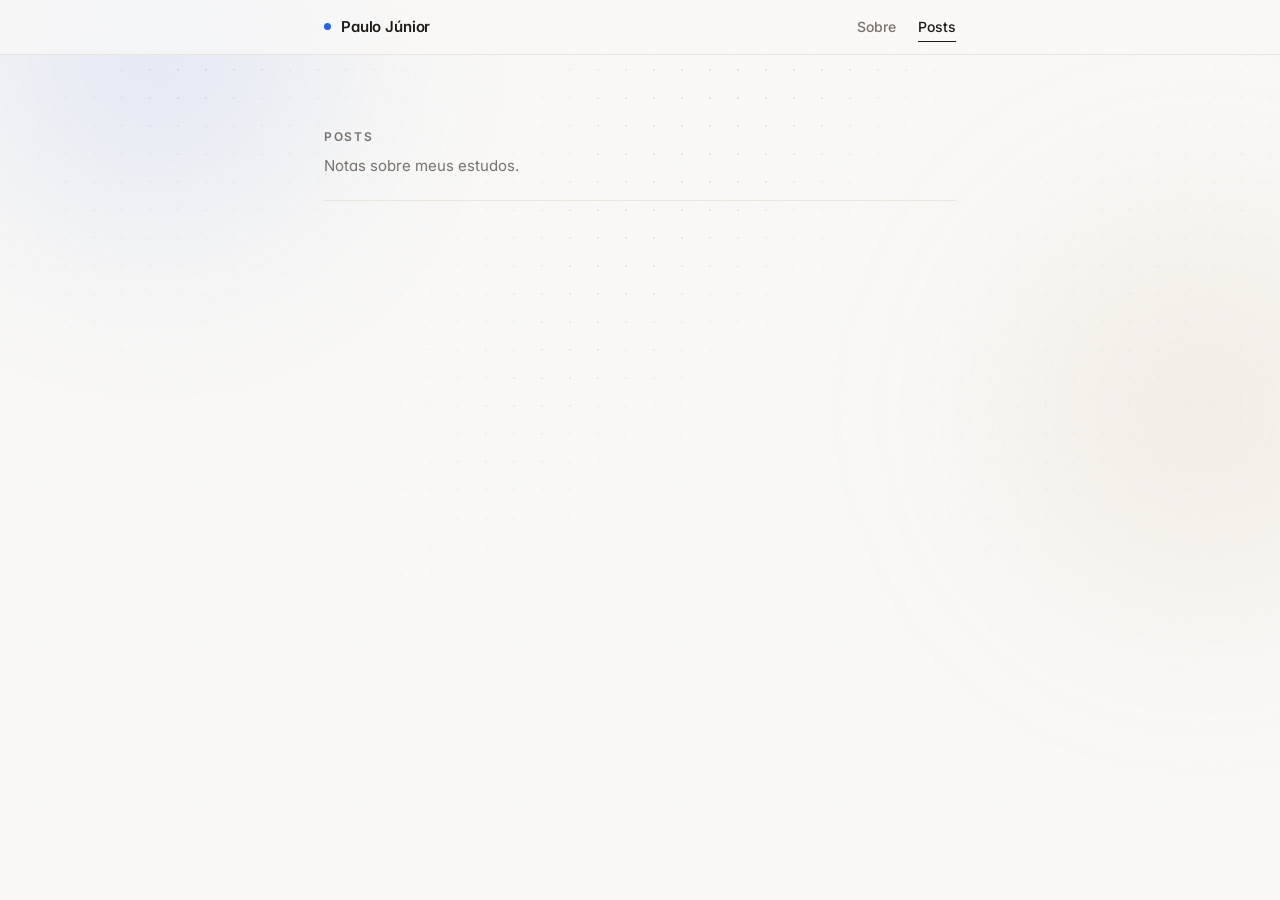
<file: posts.html>
<!DOCTYPE html>
<html lang="pt-BR">
<head>
  <meta charset="UTF-8" />
  <meta name="viewport" content="width=device-width, initial-scale=1.0" />
  <title>Posts — Paulo Júnior</title>
  <meta name="description" content="Notas sobre desenvolvimento de software e o que estou aprendendo." />
  <link rel="preconnect" href="https://fonts.googleapis.com" />
  <link rel="preconnect" href="https://fonts.gstatic.com" crossorigin />
  <link href="https://fonts.googleapis.com/css2?family=Inter:wght@400;500;600;700&family=JetBrains+Mono:wght@400;500&family=Newsreader:opsz,wght@6..72,400;6..72,500&display=swap" rel="stylesheet" />
  <link rel="stylesheet" href="css/style.css" />
</head>
<body>
  <div class="bg" aria-hidden="true"><span></span><span></span></div>

  <header class="topbar">
    <div class="topbar-inner">
      <a class="brand" href="index.html">Paulo Júnior</a>
      <nav class="topnav">
        <a href="index.html">Sobre</a>
        <a href="posts.html" aria-current="page">Posts</a>
      </nav>
    </div>
  </header>

  <main class="container">
    <section class="posts">
      <div class="posts-head">
        <h2>Posts</h2>
        <p class="muted">Notas sobre meus estudos.</p>
      </div>
      <div class="posts-list" id="postsList"></div>
    </section>
  </main>
  
  <script src="js/bg.js"></script>
  <script src="js/config.js"></script>
  <script src="js/posts.js"></script>
</body>
</html>
</file>
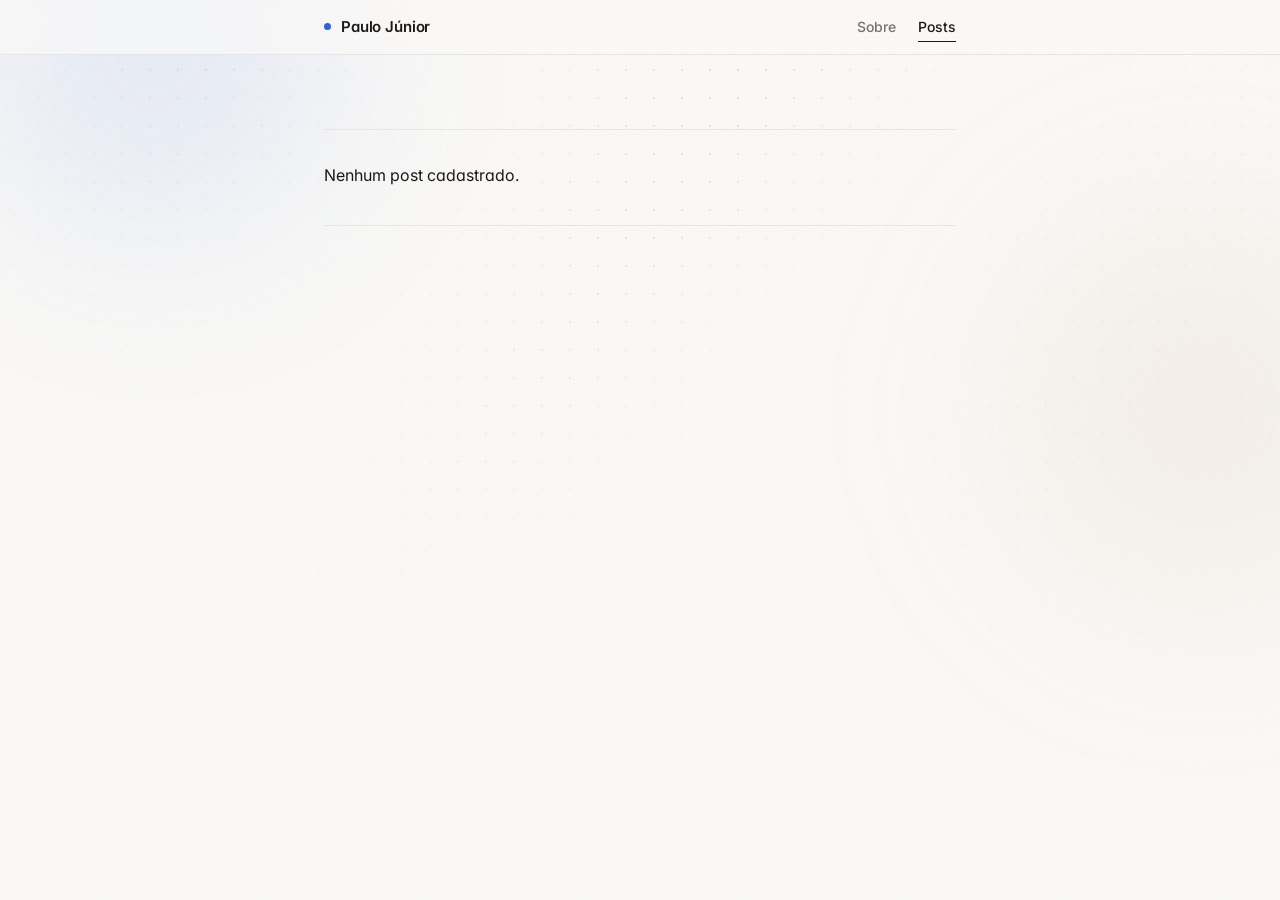
<file: study.html>
<!DOCTYPE html>
<html lang="pt-BR">
<head>
  <meta charset="UTF-8" />
  <meta name="viewport" content="width=device-width, initial-scale=1.0" />
  <title>Estudo — Paulo Júnior</title>
  <link rel="preconnect" href="https://fonts.googleapis.com" />
  <link rel="preconnect" href="https://fonts.gstatic.com" crossorigin />
  <link href="https://fonts.googleapis.com/css2?family=Inter:wght@400;500;600;700&family=JetBrains+Mono:wght@400;500&family=Newsreader:opsz,wght@6..72,400;6..72,500&display=swap" rel="stylesheet" />
  <link rel="stylesheet" href="css/style.css" />
</head>
<body>
  <div class="bg" aria-hidden="true"><span></span><span></span></div>

  <header class="topbar">
    <div class="topbar-inner">
      <a class="brand" href="index.html">Paulo Júnior</a>
      <nav class="topnav">
        <a href="index.html">Sobre</a>
        <a href="posts.html" aria-current="page">Posts</a>
      </nav>
    </div>
  </header>

  <main class="container study-container">
    <article class="study-article">
      <div id="studyHeader"></div>
      <div class="study-content" id="studyContent"><p class="muted">Carregando…</p></div>
      <div class="study-nav" id="studyNav"></div>
    </article>
  </main>

  <script src="js/bg.js"></script>
  <script src="js/config.js"></script>
  <script src="js/study.js"></script>
</body>
</html>
</file>
<file: css/style.css>
/* Paulo Júnior — minimalista, offwhite + azul */
:root{
  --bg:#faf9f7;
  --panel:#ffffff;
  --line:#e9e4dc;
  --txt:#1c1917;
  --muted:#78716c;
  --accent:#2563eb;
  --accent-soft:rgba(37,99,235,.07);
  --radius:10px;
  --ease:cubic-bezier(.2,.7,.2,1);
  --font-sans:"Inter",-apple-system,BlinkMacSystemFont,"Segoe UI",Roboto,Arial,sans-serif;
  --font-serif:"Newsreader",Georgia,"Times New Roman",serif;
  --font-mono:"JetBrains Mono",ui-monospace,SFMono-Regular,Menlo,Consolas,monospace;
}
*{box-sizing:border-box}
html{scroll-behavior:smooth}
body{
  margin:0; background:var(--bg); color:var(--txt);
  font-family:var(--font-sans);
  font-size:16px; line-height:1.7;
  -webkit-font-smoothing:antialiased;
  text-rendering:optimizeLegibility;
  font-feature-settings:"cv11","ss01";
}
a{color:inherit}
:focus-visible{outline:2px solid var(--accent); outline-offset:3px; border-radius:4px}
::selection{background:rgba(37,99,235,.15)}
code{font-family:var(--font-mono); font-size:.86em; background:#f1ede7; padding:2px 6px; border-radius:6px; font-weight:400}

/* topbar */
.topbar{
  position:sticky; top:0; z-index:20;
  background:rgba(250,249,247,.72);
  -webkit-backdrop-filter:blur(12px) saturate(1.4); backdrop-filter:blur(12px) saturate(1.4);
  border-bottom:1px solid var(--line);
}
.topbar-inner{
  display:flex; align-items:center; justify-content:space-between;
  max-width:680px; margin:0 auto; padding:14px 24px;
}
.brand{
  display:inline-flex; align-items:center; gap:10px;
  font-weight:600; font-size:15px; text-decoration:none; letter-spacing:-.01em;
}
/* ponto azul com halo pulsando devagar */
.brand::before{
  content:""; width:7px; height:7px; border-radius:50%; flex-shrink:0;
  background:var(--accent);
  box-shadow:0 0 0 0 rgba(37,99,235,.35);
  animation:brand-pulse 3.2s ease-out infinite;
  transition:transform .25s var(--ease);
}
.brand:hover::before{transform:scale(1.3)}
@keyframes brand-pulse{
  0%{box-shadow:0 0 0 0 rgba(37,99,235,.35)}
  70%,100%{box-shadow:0 0 0 7px rgba(37,99,235,0)}
}
.topnav{display:flex; gap:22px}
.topnav a{
  position:relative; font-weight:500; font-size:14px; color:var(--muted); text-decoration:none;
  transition:color .2s var(--ease);
}
.topnav a::after{
  content:""; position:absolute; left:0; right:0; bottom:-3px; height:1px;
  background:currentColor; transform:scaleX(0); transform-origin:left;
  transition:transform .25s var(--ease);
}
.topnav a:hover{color:var(--txt)}
.topnav a:hover::after,.topnav a[aria-current="page"]::after{transform:scaleX(1)}
.topnav a[aria-current="page"]{color:var(--txt)}

/* background animado — sutil */
.bg{position:fixed; inset:0; z-index:-1; overflow:hidden; pointer-events:none}
.bg canvas{position:absolute; inset:0}
.bg::after{
  /* granulação fina: quebra as faixas dos degradês */
  content:""; position:absolute; inset:0; opacity:.035;
  background-image:url("data:image/svg+xml,%3Csvg xmlns='http://www.w3.org/2000/svg' width='160' height='160'%3E%3Cfilter id='n'%3E%3CfeTurbulence type='fractalNoise' baseFrequency='.85' numOctaves='2' stitchTiles='stitch'/%3E%3C/filter%3E%3Crect width='100%25' height='100%25' filter='url(%23n)'/%3E%3C/svg%3E");
}
.bg span{
  /* manchas de luz que flutuam devagar, em trajetos irregulares */
  position:absolute; width:48vmax; height:48vmax; border-radius:50%;
  filter:blur(80px); will-change:transform;
}
.bg span:nth-of-type(1){
  top:-20vmax; left:-12vmax;
  background:radial-gradient(circle, rgba(37,99,235,.13), transparent 62%);
  animation:bg-float-a 46s ease-in-out infinite;
}
.bg span:nth-of-type(2){
  top:8vmax; right:-18vmax;
  background:radial-gradient(circle, rgba(214,188,150,.22), transparent 62%);
  animation:bg-float-b 58s ease-in-out infinite;
}
@keyframes bg-float-a{
  33%{transform:translate3d(16vmax,8vmax,0) scale(1.12)}
  66%{transform:translate3d(6vmax,16vmax,0) scale(.94)}
}
@keyframes bg-float-b{
  40%{transform:translate3d(-14vmax,10vmax,0) scale(.9)}
  75%{transform:translate3d(-4vmax,-6vmax,0) scale(1.08)}
}

/* entrada suave do conteúdo */
main > section, .study-article{animation:rise .6s var(--ease) both}
main > section:nth-child(2){animation-delay:.06s}
main > section:nth-child(3){animation-delay:.12s}
@keyframes rise{from{opacity:0; transform:translateY(8px)}}

@media (prefers-reduced-motion:reduce){
  *,*::before,*::after{animation:none !important; transition:none !important}
  html{scroll-behavior:auto}
}

/* layout */
.container{max-width:680px; margin:0 auto; padding:0 24px}

/* sobre */
.sobre{padding:80px 0 52px}
.eyebrow{color:var(--accent); font-size:12px; font-weight:600; letter-spacing:.14em; text-transform:uppercase; margin:0 0 14px}
.sobre h1{font-family:var(--font-serif); font-size:42px; line-height:1.12; letter-spacing:-.02em; margin:0 0 20px; font-weight:500; font-optical-sizing:auto}
.lead{font-size:16.5px; color:var(--muted); line-height:1.7; margin:0 0 14px; max-width:560px}
.socials{display:flex; gap:20px; flex-wrap:wrap; margin-top:24px}
.socials a{font-size:14px; color:var(--txt); text-decoration:underline; text-decoration-color:var(--line); text-underline-offset:4px; transition:color .2s, text-decoration-color .2s}
.socials a:hover{color:var(--accent); text-decoration-color:var(--accent)}

/* sections */
.stack-section,.projects-section{padding:40px 0; border-top:1px solid var(--line)}
.stack-section h2,.projects-section h2,.posts-head h2{
  font-size:12px; margin:0 0 6px; letter-spacing:.14em; text-transform:uppercase;
  color:var(--muted); font-weight:600;
}
.section-sub{color:var(--muted); font-size:14px; margin:0 0 18px}
/* 4 por linha; quebra sozinho a partir do 5º */
.stack-grid{display:grid; grid-template-columns:repeat(4,1fr); gap:10px; margin-top:16px}
.stack-item{
  display:flex; align-items:center; gap:10px;
  font-size:14px; font-weight:500; color:var(--txt);
  border:1px solid var(--line); background:var(--panel);
  padding:11px 14px; border-radius:var(--radius);
  transition:border-color .2s, color .2s;
}
/* ícone via máscara: a cor vem de background-color, não do logo original */
.stack-icon{
  width:18px; height:18px; flex-shrink:0;
  background-color:var(--txt);
  -webkit-mask:var(--icon) center/contain no-repeat;
          mask:var(--icon) center/contain no-repeat;
  transition:background-color .2s;
}
.stack-item:hover{border-color:rgba(37,99,235,.35); color:var(--accent)}
.stack-item:hover .stack-icon{background-color:var(--accent)}

/* projects — lista minimalista */
.projects-list{margin-top:14px; border-top:1px solid var(--line)}
.project-row{display:block; padding:18px 0; border-bottom:1px solid var(--line); text-decoration:none}
.project-row:hover .project-top h3{color:var(--accent)}
.project-row:hover .project-arrow{color:var(--accent); transform:translateX(3px)}
.project-top{display:flex; justify-content:space-between; align-items:baseline; gap:12px}
.project-top h3{margin:0; font-size:16px; font-weight:600; transition:color .2s}
.project-arrow{color:var(--muted); font-size:15px; flex-shrink:0; transition:transform .25s var(--ease), color .2s}
.project-row p{margin:6px 0 8px; font-size:14.5px; color:var(--muted); line-height:1.6}
.project-stack{font-size:12.5px; color:var(--muted); letter-spacing:.02em}

/* posts */
.posts{padding:72px 0 80px}
.muted{color:var(--muted); font-size:15px; margin:0}
.posts-list{border-top:1px solid var(--line); margin-top:22px}
.post-row{
  display:grid; grid-template-columns:96px 1fr auto; gap:16px; align-items:baseline;
  padding:17px 0; border-bottom:1px solid var(--line); text-decoration:none;
}
.post-row:hover .post-title{color:var(--accent)}
.post-date{font-size:13px; color:var(--muted); font-variant-numeric:tabular-nums}
.post-title{font-size:15.5px; font-weight:500; line-height:1.45; transition:color .2s}
.post-cat{font-size:12px; color:var(--muted)}

/* study */
.study-container{padding:52px 24px 72px}
.study-article h1{font-family:var(--font-serif); font-size:34px; line-height:1.2; letter-spacing:-.01em; margin:8px 0 10px; font-weight:500; font-optical-sizing:auto}
.crumbs{font-size:13px; color:var(--muted)}
.crumbs a{color:var(--muted); text-decoration:none}
.crumbs a:hover{color:var(--accent)}
.study-badges{display:flex; gap:8px; flex-wrap:wrap; margin:14px 0 4px}
.pill{font-size:12px; border:1px solid var(--line); background:var(--panel); padding:4px 11px; border-radius:999px; color:var(--muted)}
.study-content{margin-top:22px; border-top:1px solid var(--line); padding-top:22px}
.study-content h2{font-size:19px; margin:32px 0 10px; letter-spacing:-.01em; color:var(--muted); font-weight:500}
.study-content h3{font-size:16px; margin:24px 0 8px; color:var(--muted); font-weight:500}
.study-content p{margin:10px 0}
.study-content ul,.study-content ol{padding-left:22px}
.study-content li{margin:5px 0}
.study-content img{max-width:100%; border-radius:var(--radius); border:1px solid var(--line); margin:14px 0}
.study-content figure{margin:18px 0}
.study-content figcaption{font-size:13px; color:var(--muted); text-align:center; margin-top:6px}
.study-content blockquote{border-left:2px solid var(--accent); margin:16px 0; padding:8px 14px; background:var(--accent-soft); border-radius:0 8px 8px 0}
.callout{background:var(--panel); border:1px solid var(--line); border-radius:var(--radius); padding:12px 14px; margin:14px 0; font-size:14.5px}
.codeblock{position:relative; margin:14px 0}
.codeblock pre{background:#1c1917; color:#e7e5e4; border-radius:var(--radius); padding:16px; overflow:auto; font-family:var(--font-mono); font-size:13px; line-height:1.65; margin:0; font-weight:400}
.copy-btn{position:absolute; top:8px; right:8px; border:1px solid #44403c; background:#292524; color:#e7e5e4; border-radius:7px; font-size:12px; padding:4px 10px; cursor:pointer; opacity:0; transition:opacity .15s}
.codeblock:hover .copy-btn,.copy-btn:focus-visible{opacity:1}
.study-nav{display:flex; justify-content:space-between; gap:10px; margin-top:36px; border-top:1px solid var(--line); padding-top:18px}
.study-nav a{flex:1; text-decoration:none; font-size:14px; color:var(--muted)}
.study-nav a:hover{color:var(--accent)}

@media (max-width:600px){
  .sobre{padding:56px 0 40px}
  .sobre h1{font-size:34px}
  .topbar-inner{padding:12px 20px}
  .container{padding:0 20px}
  .study-container{padding:40px 20px 56px}
  .stack-grid{grid-template-columns:repeat(2,1fr)}
  .post-row{grid-template-columns:1fr; gap:3px; padding:15px 0}
  .study-nav{flex-direction:column}
}
</file>
